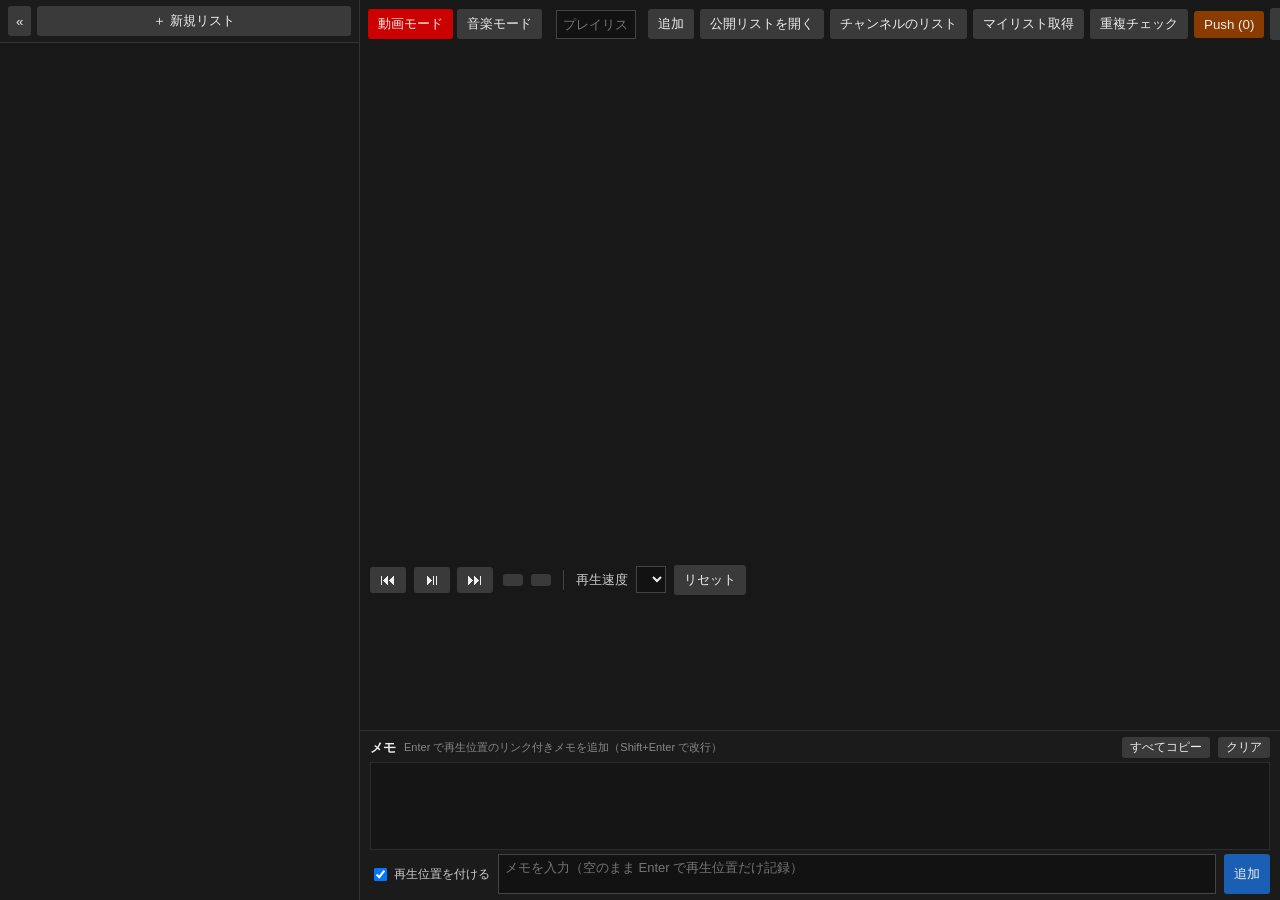
<file: web/index.html>
<!doctype html>
<html lang="ja">
<head>
<meta charset="utf-8">
<title>YouTube Playlist Player</title>
<link rel="stylesheet" href="style.css">
</head>
<body>
<div id="ctxMenu" hidden>
  <button id="ctxPlay">▶ 最初から再生</button>
  <button id="ctxShuffle">🔀 シャッフル再生</button>
  <div class="ctxSep"></div>
  <button id="ctxEdit">編集（並べ替え）</button>
  <button id="ctxUp">一つ上へ</button>
  <button id="ctxDown">一つ下へ</button>
  <button id="ctxFind">検索・並べ替え…</button>
  <button id="ctxRefresh">YouTubeから最新を取得</button>
  <button id="ctxImport">他のリストの動画を取り込む…</button>
  <button id="ctxCompare">他のリストと比較（重複チェック）…</button>
  <button id="ctxDedupModal">重複チェック（プレビュー表示）…</button>
  <button id="ctxDedup">このリスト内の重複を即座に削除</button>
  <button id="ctxShorts">ショート動画を削除</button>
  <button id="ctxRemove">削除（一覧から外す）</button>
</div>
<dialog id="settingsDlg">
  <h3>設定</h3>
  <fieldset>
    <legend>表示・再生</legend>
    <label>起動時の表示モード
      <select id="setMode"><option value="video">動画モード</option><option value="music">音楽モード</option></select>
    </label>
  </fieldset>
  <fieldset>
    <legend>YouTube API 認証情報 <span id="credState"></span></legend>
    <label>クライアントID
      <input id="credId" type="text" autocomplete="off" placeholder="xxxx.apps.googleusercontent.com">
    </label>
    <label>クライアントシークレット
      <input id="credSecret" type="password" autocomplete="off" placeholder="GOCSPX-...">
    </label>
    <div class="dlgBtns left">
      <button id="credAuto" class="primary" title="ダウンロード フォルダの最新の client_secret*.json を読み込みます">ダウンロード済みJSONから自動設定</button>
      <button id="credFile">JSONファイルを選択…</button>
      <input id="credFileInput" type="file" accept=".json,application/json" hidden>
    </div>
    <div class="dlgBtns left">
      <button id="credSave">入力した内容を保存</button>
      <button id="credClear" title="保存済みのログイン情報(token.json)を削除し、次回アクセス時に再認可します">認可をリセット</button>
      <button id="credConsole">Google Cloud Console を開く</button>
    </div>
    <div id="credDir"></div>
    <details>
      <summary>自分の OAuth クライアントを使う場合の取得手順（通常は不要）</summary>
      <ol class="steps">
        <li><a data-url="https://console.cloud.google.com/flows/enableapi?apiid=youtube.googleapis.com">API の有効化ページ</a> を開き、プロジェクトを選択（なければ新規作成）して<b>「有効にする」</b>。<br>
            <span class="note">プロジェクト作成と YouTube Data API v3 の有効化が 1 回で済みます。</span></li>
        <li><a data-url="https://console.cloud.google.com/apis/credentials/consent">OAuth 同意画面</a> を開き、ユーザーの種類は<b>外部</b>、アプリ名とメールアドレスを入力して保存。<b>テストユーザーに自分の Google アカウントを追加</b>します。<br>
            <span class="note">テスト状態のままで構いません（その場合、認可は 7 日で失効するので再認可が必要です）。</span></li>
        <li><a data-url="https://console.cloud.google.com/apis/credentials">認証情報ページ</a> で「認証情報を作成」→「<b>OAuth クライアント ID</b>」→ 種類<b>「デスクトップ アプリ」</b>で作成。<br>
            作成直後のダイアログの<b>「JSON をダウンロード」</b>を押します。<span class="note">（「API キー」「サービス アカウント」は不要です）</span></li>
        <li>上の<b>「ダウンロード済みJSONから自動設定」</b>を押すだけで完了です（別の場所に保存した場合は「JSONファイルを選択…」）。</li>
        <li>メイン画面の「マイリスト取得」を押すとブラウザが開きます。「このアプリは Google で確認されていません」と出たら<b>詳細 → 続行</b>で許可します。以後は自動でログインされます。</li>
      </ol>
      <p class="note">JSON のシークレットが手元にない場合は、認証情報ページでクライアント名をクリックし「シークレットを追加」で発行し直してください。</p>
      <p class="note">API の無料枠は 1 日 10,000 ユニットです。一覧取得は 1 ユニット/50 件、並び順の書き戻しは 50 ユニット/件です。</p>
    </details>
  </fieldset>
  <div class="dlgBtns"><button id="settingsClose">閉じる</button></div>
</dialog>
<dialog id="helpDlg">
  <h3>ヘルプ</h3>
  <table>
    <tr><td>バージョン</td><td id="helpVer">-</td></tr>
    <tr><td>Git リポジトリ</td><td id="helpRepo">-</td></tr>
  </table>
  <div class="dlgBtns"><button id="helpClose">閉じる</button></div>
</dialog>
<dialog id="dedupDlg">
  <div class="dlgHeaderBar">
    <h3>重複チェック・プレイリスト比較</h3>
    <div class="dlgModeBar">
      <label>モード:
        <select id="dedupMode">
          <option value="compare">2つのリストを比較（左右表示）</option>
          <option value="single">リスト内の重複</option>
          <option value="all">全リスト横断比較</option>
        </select>
      </label>
    </div>
  </div>
  <div class="dedupBar">
    <div id="dedupCompareControls" class="dedupModeControls">
      <label class="selLabel">リスト A: <select id="dedupTargetA"></select></label>
      <button id="dedupSwapBtn" title="基準リストAと比較先リストBを入れ替えます">⇄ 入替</button>
      <label class="selLabel">リスト B: <select id="dedupTargetB"></select></label>
    </div>
    <div id="dedupSingleControls" class="dedupModeControls" style="display:none;">
      <label>対象リスト: <select id="dedupTarget"></select></label>
    </div>
    <div id="dedupAllControls" class="dedupModeControls" style="display:none;">
      <span class="dedupNote">すべてのプレイリスト間の共通動画を検出</span>
    </div>
    <button id="dedupScanBtn">再チェック</button>
    <span class="grow"></span>
    <span id="dedupSummaryText" class="pkVideo"></span>
  </div>

  <!-- どちらが多いか数値で分かる比較サマリーカード（compareモード時） -->
  <div id="dedupCompareSummary" class="dedupCompareSummary" style="display:none;">
    <div class="compareCard cardA">
      <div class="cardHeader">
        <span class="cardBadge sideBadgeA">リスト A</span>
        <span class="cardTitle" id="cardTitleA">-</span>
      </div>
      <div class="cardStats">
        <div class="statItem">総曲数: <strong id="cardTotalA">0</strong> 本</div>
        <div class="statItem">重複曲: <strong id="cardDupeA">0</strong> 本</div>
        <div class="statDiff" id="cardDiffA"></div>
      </div>
      <div class="cardActions">
        <button id="checkSideA" class="smallActionBtn">リストA側を全チェック</button>
        <button id="uncheckSideA" class="smallActionBtn">解除</button>
      </div>
    </div>

    <div class="compareCenter">
      <div class="vsText">VS</div>
      <div class="commonStats" id="commonStatsText">共通重複: <strong>0</strong> 本</div>
      <div class="quickActions">
        <button id="keepMoreBtn" class="smallActionBtn highlight" title="曲数が多い方のリストを残し、少ない方の重複をチェックします">多い方を残す（少ない側をチェック）</button>
        <button id="keepLessBtn" class="smallActionBtn" title="曲数が少ない方のリストを残し、多い方の重複をチェックします">少ない方を残す（多い側をチェック）</button>
      </div>
    </div>

    <div class="compareCard cardB">
      <div class="cardHeader">
        <span class="cardBadge sideBadgeB">リスト B</span>
        <span class="cardTitle" id="cardTitleB">-</span>
      </div>
      <div class="cardStats">
        <div class="statItem">総曲数: <strong id="cardTotalB">0</strong> 本</div>
        <div class="statItem">重複曲: <strong id="cardDupeB">0</strong> 本</div>
        <div class="statDiff" id="cardDiffB"></div>
      </div>
      <div class="cardActions">
        <button id="checkSideB" class="smallActionBtn">リストB側を全チェック</button>
        <button id="uncheckSideB" class="smallActionBtn">解除</button>
      </div>
    </div>
  </div>

  <div class="dedupQuickBar">
    <button id="dedupSelDupes" title="重複動画（比較先リスト側や2件目以降）にチェックを入れます">重複分のみ選択</button>
    <button id="dedupSelAll" title="すべてのアイテムを選択します">全選択</button>
    <button id="dedupSelClear" title="すべての選択を解除します">全解除</button>
    <span class="grow"></span>
    <span class="noteText">※ チェックを入れた動画がリストから削除されます</span>
  </div>

  <div id="dedupList" class="dedupContainer"></div>

  <div class="dlgBtns">
    <button id="dedupDeleteBtn" class="danger" disabled>選択した動画を削除 (0件)</button>
    <button id="dedupCloseBtn">閉じる</button>
  </div>
</dialog>
<main>
  <aside id="treePane">
    <div id="treeHead">
      <button id="treeToggle" title="リストを畳む / 開く">«</button>
      <button id="newListBtn" title="手元に新しいリストを作ります（YouTube へは Push で作成）">＋ 新規リスト</button>
    </div>
    <ul id="tree"></ul>
  </aside>
  <div id="rightCol">
    <section id="stage" class="video-mode">
      <div id="topbar">
        <div id="modeBar">
          <button id="modeVideo" class="active">動画モード</button>
          <button id="modeMusic">音楽モード</button>
        </div>
        <input id="plInput" placeholder="プレイリスト・動画・チャンネルの URL / @ハンドル名">
        <span id="status"></span>
        <button id="addBtn" title="プレイリスト: 一覧に追加 / 動画: 再生 / チャンネル: 再生リスト一覧を開く">追加</button>
        <button id="copyBtn" title="公開リストの URL を開き、動画を選んで（全選択可）自分のリストへコピーする">公開リストを開く</button>
        <button id="channelBtn" title="チャンネルURLまたは@ハンドル名から、公開再生リスト一覧を取得します">チャンネルのリスト</button>
        <button id="myBtn">マイリスト取得</button>
        <button id="topDedupBtn" title="プレイリスト間の重複比較・重複チェックを開きます">重複チェック</button>
        <button id="pushBtn" class="danger" title="手元の変更をYouTubeへ反映します">Push (0)</button>
        <div id="menuWrap">
          <button id="menuBtn" aria-label="メニュー" title="メニュー">☰</button>
          <div id="menu" hidden>
            <button id="openDedup">重複チェック…</button>
            <button id="openShorts">ショート動画を一括削除…</button>
            <button id="openSettings">設定</button>
            <button id="openHelp">ヘルプ</button>
          </div>
        </div>
      </div>
    <div id="musicUi">
      <div id="musicMain">
        <img id="musicThumb" alt="">
        <div id="musicTitle">-</div>
        <input id="seek" type="range" min="0" max="1000" value="0">
        <div id="times">0:00 / 0:00</div>
      </div>
      <aside id="musicSide">
        <label for="musicUrl">再生中の動画のURL</label>
        <input id="musicUrl" type="text" readonly placeholder="再生すると表示されます">
        <div class="urlBtns">
          <button id="urlCopy">コピー</button>
          <button id="urlOpen">ブラウザで開く</button>
          <button id="musicChannelBtn" title="再生中動画のチャンネルの再生リスト一覧を取得します">チャンネルのリスト</button>
        </div>
      </aside>
    </div>
    <div id="playerBox"><div id="player"></div></div>
    <div id="speedBar">
      <div class="controls">
        <button id="prevBtn" title="前の動画">⏮</button>
        <button id="playBtn" title="再生 / 一時停止">⏯</button>
        <button id="nextBtn" title="次の動画">⏭</button>
      </div>
      <button id="repeatBtn" class="playMode" title="リピートの種類を選びます"></button>
      <button id="shuffleBtn" class="playMode" title="シャッフルの種類を選びます"></button>
      <span class="sepv"></span>
      <span>再生速度</span>
      <select id="speedSel"></select>
      <button id="speedReset" title="再生速度を 1x に戻します">リセット</button>
      <span id="onceTag" hidden>この1本だけ再生中（終わったら止まります）</span>
    </div>
    </section>
    <footer id="memoPane">
      <div class="memoHead">
        <strong>メモ</strong>
        <span class="memoHint">Enter で再生位置のリンク付きメモを追加（Shift+Enter で改行）</span>
        <span class="grow"></span>
        <button id="memoCopy" title="すべてのメモを、リンク付きのテキストとしてコピーします">すべてコピー</button>
        <button id="memoClear">クリア</button>
      </div>
      <ul id="memoList"></ul>
      <div class="memoInput">
        <label><input type="checkbox" id="memoStamp" checked> 再生位置を付ける</label>
        <textarea id="memoText" rows="2" placeholder="メモを入力（空のまま Enter で再生位置だけ記録）"></textarea>
        <button id="memoAdd" class="primary">追加</button>
      </div>
    </footer>
  </div>
</main>
<script src="https://www.youtube.com/iframe_api"></script>
<script src="common.js"></script>
<script src="app.js"></script>
</body>
</html>
</file>
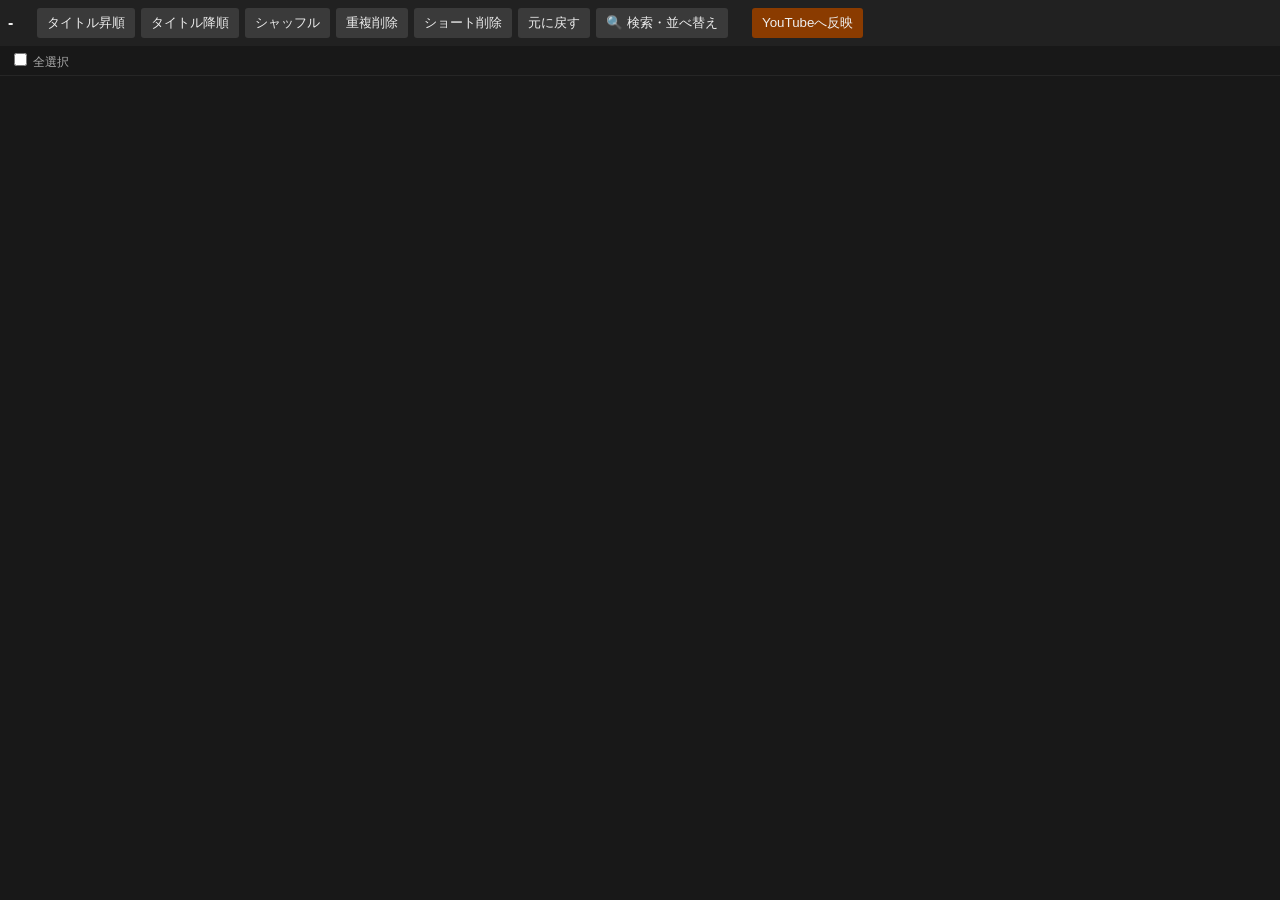
<file: web/editor.html>
<!doctype html>
<html lang="ja">
<head>
<meta charset="utf-8">
<title>並べ替え</title>
<link rel="stylesheet" href="style.css">
</head>
<body class="editor">
<header>
  <strong id="plTitle">-</strong>
  <span id="plDuration" class="plDuration" hidden></span>
  <span class="sep"></span>
  <button data-act="asc">タイトル昇順</button>
  <button data-act="desc">タイトル降順</button>
  <button data-act="shuffle">シャッフル</button>
  <button data-act="dedup">重複削除</button>
  <button data-act="shorts">ショート削除</button>
  <button data-act="reset">元に戻す</button>
  <button id="findBtn">🔍 検索・並べ替え</button>
  <span class="sep"></span>
  <button id="writeBtn" class="danger">YouTubeへ反映</button>
  <span id="status"></span>
</header>
<div id="editorMain">
  <div class="selBar"><label><input type="checkbox" id="selAll"> 全選択</label><span id="selCount"></span></div>
  <ul id="list" class="vlist"></ul>
</div>
<script src="common.js"></script>
<script src="editor.js"></script>
</body>
</html>
</file>
<file: web/style.css>
* { box-sizing: border-box; }
body { margin: 0; font-family: "Segoe UI", "Yu Gothic UI", sans-serif; background: #181818; color: #eee; height: 100vh; display: flex; flex-direction: column; }
header { display: flex; gap: 6px; align-items: center; padding: 8px; background: #212121; flex-wrap: wrap; }
header input { width: 320px; padding: 6px; background: #121212; color: #eee; border: 1px solid #444; }
button { background: #3a3a3a; color: #eee; border: 0; padding: 6px 10px; cursor: pointer; border-radius: 3px; }
button:hover { background: #505050; }
button.active { background: #c00; }
button.danger { background: #8a3b00; }
.sep { width: 12px; }
#status { margin-left: auto; font-size: 12px; color: #aaa; }
main { flex: 1; display: flex; min-height: 0; }
#rightCol { flex: 1; min-width: 0; display: flex; flex-direction: column; }
#stage { flex: 1; position: relative; padding: 8px; min-width: 0; min-height: 0; overflow-y: auto; }
#topbar { display: flex; flex-wrap: nowrap; align-items: center; gap: 6px; margin-bottom: 8px; min-width: 0; }
#topbar button, #topbar #modeBar, #topbar #menuWrap { flex-shrink: 0; white-space: nowrap; }
#topbar input { flex: 1 1 220px; min-width: 80px; padding: 6px; background: #121212; color: #eee; border: 1px solid #444; }
#topbar #status { margin-left: 0; flex: 0 3 auto; min-width: 0; max-width: 240px; overflow: hidden; text-overflow: ellipsis; white-space: nowrap; }
#modeBar { display: flex; gap: 4px; margin-right: 8px; }
#treePane { width: 360px; flex-shrink: 0; overflow-y: auto; border-right: 1px solid #333; }
#treePane.collapsed { width: 36px; overflow: hidden; }
#treePane.collapsed #tree, #treePane.collapsed #newListBtn { display: none; }

/* 動画モード: 16:9 で大きく表示 */
#stage.video-mode #playerBox { width: 100%; aspect-ratio: 16 / 9; max-height: calc(100vh - 300px); }
#stage.video-mode #musicUi { display: none; }
/* 音楽モード: 規約遵守のため非表示にせず 200x200 を隅に配置 */
#stage.music-mode #playerBox { position: absolute; right: 12px; bottom: 12px; width: 200px; height: 200px; z-index: 5; }
#stage.music-mode #musicUi { display: flex; }
#playerBox iframe, #player { width: 100%; height: 100%; }
#musicUi { flex-direction: row; align-items: flex-start; justify-content: center; gap: 24px; padding-top: 20px; }
#musicMain { flex: 1; min-width: 0; display: flex; flex-direction: column; align-items: center; gap: 12px; }
#musicThumb { width: min(360px, 60%); aspect-ratio: 1; object-fit: cover; border-radius: 6px; background: #000; }
#musicTitle { font-size: 20px; text-align: center; max-width: 80%; }
.controls button { font-size: 20px; margin: 0 6px; }
#seek { width: 70%; }
#times { font-size: 12px; color: #aaa; }

#menuWrap { position: relative; }
#menuBtn { font-size: 18px; padding: 4px 10px; }
#menu { position: absolute; right: 0; top: 100%; margin-top: 4px; background: #2b2b2b; border: 1px solid #444; border-radius: 4px; z-index: 20; min-width: 120px; display: flex; flex-direction: column; }
#menu[hidden] { display: none; }
#menu button { background: none; text-align: left; border-radius: 0; padding: 8px 12px; }
#menu button:hover { background: #3f3f3f; }
dialog { background: #222; color: #eee; border: 1px solid #555; border-radius: 6px; min-width: 340px; max-height: 90vh; overflow-y: auto; }
#settingsDlg { width: min(640px, 92vw); }
dialog::backdrop { background: rgba(0,0,0,.5); }
dialog label { display: block; margin: 10px 0; }
dialog select { background: #121212; color: #eee; border: 1px solid #444; padding: 4px; margin-left: 8px; }
dialog td { padding: 4px 12px 4px 0; }
dialog a { color: #6af; cursor: pointer; text-decoration: underline; }
.dlgBtns { text-align: right; margin-top: 12px; }

#tree, .vlist { list-style: none; margin: 0; padding: 0; }
#tree > li > .plname { display: flex; gap: 6px; align-items: center; padding: 8px; cursor: pointer; background: #202020; border-bottom: 1px solid #2c2c2c; user-select: none; }
#tree > li > .plname:hover { background: #2a2a2a; }
#tree > li > .plname.playing { background: #1a2e22; border-left: 3px solid #2ba640; }
#tree > li > .plname.playing:hover { background: #223c2c; }
#tree .arrow { width: 14px; color: #aaa; }
#tree .plPlayBtn {
  background: transparent;
  border: 1px solid #555;
  border-radius: 50%;
  width: 20px;
  height: 20px;
  display: inline-flex;
  align-items: center;
  justify-content: center;
  color: #ccc;
  font-size: 9px;
  cursor: pointer;
  padding: 0;
  margin-right: 2px;
  flex-shrink: 0;
  transition: all 0.15s ease;
}
#tree .plPlayBtn:hover {
  background: #3ea6ff;
  border-color: #3ea6ff;
  color: #000;
  transform: scale(1.15);
}
#tree > li > .plname.playing .plPlayBtn {
  background: #2ba640;
  border-color: #2ba640;
  color: #fff;
}
#tree .name { flex: 1; overflow: hidden; text-overflow: ellipsis; white-space: nowrap; }
#tree .plMeta { margin-left: auto; display: flex; align-items: center; gap: 6px; flex-shrink: 0; }
#tree .cnt { font-size: 12px; color: #888; }
.plDuration {
  font-size: 11px;
  color: #aaa;
  background: #181818;
  padding: 2px 6px;
  border-radius: 3px;
  font-variant-numeric: tabular-nums;
}
#tree .children { padding-left: 14px; }
#tree .children .msg { padding: 6px 8px; color: #888; font-size: 12px; }
.ctxSep { height: 1px; background: #3f3f3f; margin: 4px 0; }
.vlist img {
  width: 96px;
  height: 54px;
  aspect-ratio: 16 / 9;
  object-fit: cover;
  border-radius: 4px;
  background: #000;
  flex-shrink: 0;
  cursor: pointer;
  transition: transform 0.1s ease;
}
.vlist img:hover { transform: scale(1.05); }
.vlist .vPlayBtn {
  background: transparent;
  border: 1px solid #444;
  border-radius: 50%;
  width: 20px;
  height: 20px;
  display: inline-flex;
  align-items: center;
  justify-content: center;
  color: #bbb;
  font-size: 9px;
  cursor: pointer;
  padding: 0;
  flex-shrink: 0;
  transition: all 0.15s ease;
}
.vlist .vPlayBtn:hover {
  background: #3ea6ff;
  border-color: #3ea6ff;
  color: #000;
  transform: scale(1.15);
}
.vlist li.playing .vPlayBtn {
  background: #2ba640;
  border-color: #2ba640;
  color: #fff;
}
.vlist li { display: flex; gap: 8px; align-items: center; padding: 4px 8px; border-bottom: 1px solid #262626; }
.vlist li:hover { background: #262626; }
.vlist li.dragover { border-top: 2px solid #3b82f6; }
.vlist li.drop-before { border-top: 2px solid #3b82f6 !important; }
.vlist li.drop-after { border-bottom: 2px solid #3b82f6 !important; }
#list li.dragover { border-top: 2px solid #3b82f6; }
#list li.drop-before { border-top: 2px solid #3b82f6 !important; }
#list li.drop-after { border-bottom: 2px solid #3b82f6 !important; }
.vlist .no { width: 28px; text-align: right; color: #888; font-size: 12px; flex-shrink: 0; }
.vlist li.changed .no { color: #fa0; }
.vlist .title { flex: 1; min-width: 0; font-size: 13px; overflow: hidden; display: -webkit-box; -webkit-line-clamp: 2; -webkit-box-orient: vertical; line-height: 1.35; }
.vlist .duration { font-size: 11px; color: #aaa; background: #1c1c1c; padding: 2px 6px; border-radius: 3px; font-variant-numeric: tabular-nums; flex-shrink: 0; margin-left: 6px; }
.pkRow .duration { font-size: 11px; color: #aaa; background: #1c1c1c; padding: 1px 5px; border-radius: 3px; font-variant-numeric: tabular-nums; margin-left: 6px; flex-shrink: 0; }
#editorMain { flex: 1; overflow-y: auto; }

fieldset { border: 1px solid #444; border-radius: 4px; margin: 10px 0; }
legend { padding: 0 6px; font-size: 13px; color: #ccc; }
dialog input[type=text], dialog input[type=password] { display: block; width: 100%; margin-top: 4px; padding: 6px; background: #121212; color: #eee; border: 1px solid #444; }
.dlgBtns.left { text-align: left; display: flex; gap: 6px; flex-wrap: wrap; }
#credState { font-size: 12px; }
#credState.ok { color: #6c6; }
#credState.ng { color: #f96; }
#credDir { font-size: 11px; color: #888; margin-top: 6px; word-break: break-all; }
details { margin-top: 10px; }
summary { cursor: pointer; color: #6af; }
.steps { padding-left: 20px; line-height: 1.6; font-size: 13px; }
.steps li { margin-bottom: 8px; }
.note { font-size: 12px; color: #aaa; }
code { background: #111; padding: 1px 4px; border-radius: 3px; }

#ctxMenu { white-space: nowrap; position: fixed; background: #2b2b2b; border: 1px solid #444; border-radius: 4px; z-index: 30; min-width: 140px; box-shadow: 0 4px 12px rgba(0,0,0,.5); }
#ctxMenu[hidden] { display: none; }
#ctxMenu button { display: block; width: 100%; background: none; text-align: left; border-radius: 0; padding: 8px 12px; }
#ctxRemove { color: #f88; }
#ctxMenu button:hover { background: #3f3f3f; }
button.primary { background: #1a5fb4; }
button.primary:hover { background: #2a73d0; }
.dlgBtns.left + .dlgBtns.left { margin-top: 6px; }
.vlist .mv { display: flex; flex-direction: column; gap: 2px; }
.vlist .mv button { padding: 0 6px; font-size: 10px; line-height: 16px; }
.vlist .mv button:disabled { opacity: .3; cursor: default; }
.vlist .handle { cursor: grab; color: #888; padding: 4px 6px; font-size: 18px; line-height: 1; user-select: none; }
.vlist .handle:hover { color: #fff; }
.vlist .handle:active { cursor: grabbing; }
.vlist li[draggable="true"] { opacity: .6; }
#musicSide { width: 300px; flex-shrink: 0; display: flex; flex-direction: column; gap: 8px; }
#musicSide label { font-size: 12px; color: #aaa; }
#musicSide input { width: 100%; padding: 6px; background: #121212; color: #eee; border: 1px solid #444; font-size: 12px; }
.urlBtns { display: flex; gap: 6px; }
#speedBar { display: flex; align-items: center; gap: 8px; margin-top: 8px; font-size: 13px; color: #ccc; }
#speedSel { background: #121212; color: #eee; border: 1px solid #444; padding: 4px; }

#treeHead { position: sticky; top: 0; z-index: 2; padding: 6px 8px; background: #1b1b1b; border-bottom: 1px solid #333; }
#treeHead { display: flex; gap: 6px; }
#treeHead #newListBtn { flex: 1; }
#treePane.collapsed #treeHead { padding: 6px 4px; }
#treeToggle { padding: 6px 8px; }
.badge { font-size: 10px; background: #2a6; color: #fff; padding: 0 6px; border-radius: 8px; white-space: nowrap; }
.badge[hidden] { display: none; }
.vlist li.isnew .title::after { content: "  NEW"; color: #6c6; font-size: 10px; font-weight: bold; }
.ctx { position: fixed; background: #2b2b2b; border: 1px solid #444; border-radius: 4px; z-index: 40; min-width: 160px; white-space: nowrap; box-shadow: 0 4px 12px rgba(0,0,0,.5); }
.ctx button { display: block; width: 100%; background: none; text-align: left; border-radius: 0; padding: 8px 12px; }
.ctx button:hover { background: #3f3f3f; }
.ctx .danger-text { color: #f88; }
#pickerDlg { width: min(460px, 92vw); }
.pkVideo { font-size: 13px; color: #ccc; margin-bottom: 6px; }
.pkList { max-height: 320px; overflow-y: auto; border: 1px solid #333; margin: 8px 0; }
.pkMsg { padding: 10px; color: #aaa; font-size: 13px; }
dialog label.pkRow, .pkRow { display: flex; gap: 8px; align-items: center; padding: 6px 8px; margin: 0; border-bottom: 1px solid #2a2a2a; cursor: pointer; }
.pkRow:hover { background: #262626; }
.pkRow .t { flex: 1; font-size: 13px; }
.pkRow .c { color: #888; font-size: 12px; }
.pkErr { color: #f96; cursor: default; }
dialog .pkNew { display: flex; gap: 6px; }
dialog .pkNew input[type=text] { flex: 1; width: auto; margin-top: 0; }
dialog > input[type=text] { width: 100%; }
#editorMain { min-height: 0; }

#memoPane { flex: 0 0 auto; height: 170px; display: flex; flex-direction: column; border-top: 1px solid #333; background: #1b1b1b; padding: 6px 10px; gap: 4px; }
.memoHead { display: flex; align-items: center; gap: 8px; font-size: 13px; }
.memoHint { color: #888; font-size: 11px; }
.grow { flex: 1; }
.memoHead button { padding: 2px 8px; font-size: 12px; }
#memoList { flex: 1; min-height: 0; overflow-y: auto; list-style: none; margin: 0; padding: 0; border: 1px solid #2c2c2c; background: #151515; }
#memoList li { display: flex; gap: 8px; align-items: baseline; padding: 3px 8px; border-bottom: 1px solid #222; font-size: 13px; }
#memoList .empty { color: #666; padding: 6px 8px; }
#memoList a.ts { color: #6af; text-decoration: underline; cursor: pointer; font-variant-numeric: tabular-nums; white-space: nowrap; }
#memoList .ext { cursor: pointer; color: #888; font-size: 11px; background: none; padding: 0 2px; }
#memoList .vt { color: #888; font-size: 11px; max-width: 160px; overflow: hidden; text-overflow: ellipsis; white-space: nowrap; }
#memoList .tx { flex: 1; white-space: pre-wrap; word-break: break-word; }
#memoList .del { background: none; color: #888; padding: 0 4px; }
#memoList .del:hover { color: #f66; }
#memoList .edit { flex: 1; background: #121212; color: #eee; border: 1px solid #444; font: inherit; padding: 2px 4px; }
.memoInput { display: flex; gap: 8px; align-items: stretch; }
.memoInput label { font-size: 12px; color: #ccc; display: flex; align-items: center; gap: 4px; white-space: nowrap; }
#memoText { flex: 1; resize: none; background: #121212; color: #eee; border: 1px solid #444; padding: 4px 6px; font: inherit; font-size: 13px; }
#tree > li > .plname.dropTarget { outline: 2px dashed #6af; outline-offset: -2px; background: #26364a; }
#importDlg { width: min(460px, 92vw); }
#pushDlg { width: min(540px, 94vw); }
.pushList { margin: 6px 0; padding-left: 18px; max-height: 120px; overflow-y: auto; font-size: 13px; }
.pushCost td:first-child { color: #aaa; }
.pushOk { color: #7c7; }
.pushWarn { color: #f88; }
.pushOpt { display: flex; gap: 8px; align-items: flex-start; padding: 8px; border: 1px solid #444; border-radius: 4px; cursor: pointer; }
.pushMsg { white-space: pre-wrap; }
#pushDlg progress { width: 100%; }
#finderDlg { width: min(640px, 94vw); }
#finderDlg input[type=search] { width: 100%; box-sizing: border-box; }
.fdBar { display: flex; gap: 8px; align-items: center; margin: 8px 0 0; flex-wrap: wrap; }
.fdInfo { font-size: 12px; color: #999; margin-top: 6px; }
.fdList { max-height: 50vh; }
.fdList .no { width: 3em; text-align: right; color: #888; font-size: 12px; }
.fdList .c { max-width: 12em; overflow: hidden; text-overflow: ellipsis; white-space: nowrap; }
#onceTag { color: #fa0; font-size: 12px; margin-left: 8px; }
#onceTag[hidden] { display: none; }
.vlist li.found { outline: 2px solid #f5c542; background: #3a3216; }

#speedBar { flex-wrap: wrap; }
#speedBar .controls button { font-size: 16px; margin: 0 2px; padding: 4px 10px; }
.playMode { white-space: nowrap; }
.playMode.active { background: #1f4e8c; border-color: #6af; color: #fff; }
#speedBar .sepv { width: 1px; height: 20px; background: #444; margin: 0 4px; }

#publicDlg { width: min(720px, 94vw); }
#publicDlg .pkList { max-height: 50vh; }
#publicDlg .pkRow .c { max-width: 12em; overflow: hidden; text-overflow: ellipsis; white-space: nowrap; }
#publicDlg .pkRow .chLink { cursor: pointer; text-decoration: underline; color: #8ab4f8; }
#publicDlg .pkRow .chLink:hover { color: #d2e3fc; }
.pubDest { margin: 12px 0 8px 0; display: flex; flex-direction: column; gap: 8px; background: #1c1c1c; padding: 10px 12px; border-radius: 6px; border: 1px solid #333; }
.pubDestRow { display: flex; align-items: center; gap: 10px; }
.pubDestRow label { display: inline-flex; align-items: center; gap: 6px; cursor: pointer; user-select: none; font-size: 13px; min-width: 145px; white-space: nowrap; }
.pubDestRow input[type=text] { flex: 1; padding: 6px 8px; background: #121212; color: #eee; border: 1px solid #444; border-radius: 4px; font-size: 13px; }
.pubDestRow select { flex: 1; padding: 6px 8px; background: #121212; color: #eee; border: 1px solid #444; border-radius: 4px; font-size: 13px; cursor: pointer; }
.pubDestRow select:disabled { opacity: 0.5; cursor: not-allowed; }
#tree > li > .plname.dropBefore { box-shadow: inset 0 3px 0 #6af; }
#tree > li > .plname.dropAfter { box-shadow: inset 0 -3px 0 #6af; }
.vlist li.sel { background: #1f3a5c; }
.vlist li.sel:hover { background: #254770; }
.selBar { display: flex; gap: 12px; align-items: center; padding: 4px 10px; font-size: 12px; color: #aaa; border-bottom: 1px solid #262626; }
.selBar label { cursor: pointer; user-select: none; }
#channelDlg { width: min(720px, 94vw); }
#channelDlg .pkList { max-height: 50vh; }
.chHeader { display: flex; align-items: center; gap: 12px; margin-bottom: 8px; }
.chThumb { width: 44px; height: 44px; border-radius: 50%; object-fit: cover; background: #222; flex-shrink: 0; }
.chMeta { flex: 1; min-width: 0; }
.chMeta h3 { margin: 0 0 2px 0; font-size: 15px; overflow: hidden; text-overflow: ellipsis; white-space: nowrap; }
.chHandle { color: #aaa; font-size: 12px; }
.chRow { display: flex; align-items: center; gap: 8px; padding: 6px 8px; border-bottom: 1px solid #2a2a2a; }
.chRow:hover { background: #262626; }
.chRow .t { flex: 1; font-size: 13px; min-width: 0; overflow: hidden; text-overflow: ellipsis; white-space: nowrap; }
.chRow .c { color: #888; font-size: 12px; white-space: nowrap; }
.chRow .actions { display: flex; gap: 4px; flex-shrink: 0; }
.chRow .actions button { padding: 2px 8px; font-size: 12px; }

#dedupDlg { width: min(1040px, 96vw); max-height: 90vh; }
.dlgHeaderBar { display: flex; justify-content: space-between; align-items: center; border-bottom: 1px solid #333; padding-bottom: 8px; margin-bottom: 10px; }
.dlgHeaderBar h3 { margin: 0; font-size: 16px; }
.dlgModeBar { font-size: 13px; color: #ccc; }
.dlgModeBar select { background: #222; color: #eee; border: 1px solid #444; padding: 4px 8px; border-radius: 4px; font-weight: bold; }

.dedupBar { display: flex; flex-wrap: wrap; gap: 8px; align-items: center; padding-bottom: 10px; border-bottom: 1px solid #2a2a2a; margin-bottom: 10px; font-size: 13px; }
.dedupBar select { max-width: 260px; }
.selLabel { display: inline-flex; align-items: center; gap: 6px; font-weight: 500; }
.dedupModeControls { display: inline-flex; align-items: center; gap: 8px; }
.dedupNote { color: #aaa; font-size: 11px; }
.dedupPlTag { background: #1e2638; color: #7db0ff; padding: 2px 7px; border-radius: 4px; font-size: 11px; border: 1px solid #32476d; max-width: 170px; overflow: hidden; text-overflow: ellipsis; white-space: nowrap; font-weight: 500; }
#dedupSwapBtn { background: #2c2c2c; border: 1px solid #555; padding: 4px 10px; border-radius: 4px; cursor: pointer; color: #eee; font-weight: bold; font-size: 12px; }
#dedupSwapBtn:hover { background: #3d3d3d; border-color: #888; }

/* 左右比較サマリーカード */
.dedupCompareSummary { display: grid; grid-template-columns: 1fr auto 1fr; gap: 12px; align-items: stretch; background: #181b22; border: 1px solid #2c3444; border-radius: 8px; padding: 12px; margin-bottom: 12px; }
.compareCard { background: #1f2430; border: 1px solid #364156; border-radius: 6px; padding: 10px 12px; display: flex; flex-direction: column; gap: 8px; }
.compareCard.cardA { border-top: 3px solid #3b82f6; }
.compareCard.cardB { border-top: 3px solid #10b981; }
.cardHeader { display: flex; align-items: center; gap: 8px; }
.cardBadge { font-size: 11px; padding: 2px 6px; border-radius: 4px; font-weight: bold; }
.sideBadgeA { background: #1d4ed8; color: #fff; }
.sideBadgeB { background: #047857; color: #fff; }
.cardTitle { font-weight: bold; font-size: 13px; color: #fff; overflow: hidden; text-overflow: ellipsis; white-space: nowrap; flex: 1; }
.cardStats { display: flex; flex-wrap: wrap; align-items: center; gap: 10px; font-size: 12px; color: #cbd5e1; }
.cardStats strong { font-size: 14px; color: #fff; }
.statDiff { font-size: 11px; padding: 2px 8px; border-radius: 12px; font-weight: bold; }
.badgeMore { background: #065f46; color: #6ee7b7; border: 1px solid #059669; }
.badgeLess { background: #7c2d12; color: #fdba74; border: 1px solid #ea580c; }
.badgeSame { background: #374151; color: #d1d5db; }
.cardActions { display: flex; gap: 6px; margin-top: auto; }
.smallActionBtn { background: #262f40; border: 1px solid #475569; color: #e2e8f0; font-size: 11px; padding: 3px 8px; border-radius: 4px; cursor: pointer; }
.smallActionBtn:hover { background: #334155; border-color: #64748b; }
.smallActionBtn.highlight { background: #1e3a8a; border-color: #3b82f6; color: #93c5fd; font-weight: bold; }
.smallActionBtn.highlight:hover { background: #1d4ed8; color: #fff; }

.compareCenter { display: flex; flex-direction: column; align-items: center; justify-content: center; gap: 6px; padding: 0 8px; min-width: 140px; text-align: center; }
.vsText { font-size: 15px; font-weight: 900; color: #64748b; letter-spacing: 2px; }
.commonStats { font-size: 12px; color: #e2e8f0; }
.commonStats strong { color: #f59e0b; font-size: 14px; }
.quickActions { display: flex; flex-direction: column; gap: 4px; width: 100%; margin-top: 4px; }

.dedupQuickBar { display: flex; align-items: center; gap: 8px; font-size: 12px; margin-bottom: 10px; color: #94a3b8; }
.noteText { font-size: 11px; color: #94a3b8; }

.dedupContainer { overflow-y: auto; display: flex; flex-direction: column; gap: 10px; min-height: 200px; max-height: 52vh; padding-right: 4px; }

/* 左右対比グリッド行カード */
.compareRow { display: flex; flex-direction: column; gap: 8px; background: #181a20; border: 1px solid #2d3342; border-radius: 6px; padding: 10px 12px; }
.compareCommonHead { display: flex; gap: 10px; align-items: center; }
.compareVideoMeta { flex: 1; min-width: 0; display: flex; flex-direction: column; gap: 3px; }
.compareVideoTitle { font-weight: bold; font-size: 13px; color: #f1f5f9; white-space: nowrap; overflow: hidden; text-overflow: ellipsis; }
.compareVideoSub { display: flex; gap: 8px; align-items: center; font-size: 11px; color: #94a3b8; }

.compareSidesGrid { display: grid; grid-template-columns: 1fr 1fr; gap: 10px; }
.compareSideBox { background: #1f232d; border: 1px solid #333c4d; border-radius: 5px; padding: 8px 10px; display: flex; align-items: center; justify-content: space-between; transition: background 0.15s, border-color 0.15s; }
.compareSideBox.sideA { border-left: 3px solid #3b82f6; }
.compareSideBox.sideB { border-left: 3px solid #10b981; }
.compareSideBox.checked { background: #351c1c; border-color: #882b2b; }
.compareSideLabel { display: flex; align-items: center; gap: 8px; width: 100%; cursor: pointer; user-select: none; font-size: 12px; }
.sideColTag { font-size: 10px; font-weight: bold; padding: 1px 6px; border-radius: 3px; }
.tagA { background: #1d4ed8; color: #fff; }
.tagB { background: #047857; color: #fff; }
.sidePos { color: #94a3b8; font-variant-numeric: tabular-nums; font-size: 11px; }
.sideActionHint { margin-left: auto; font-size: 11px; color: #f87171; font-weight: bold; }
.sideActionHint.keep { color: #34d399; }

/* 単一リスト/全体モード用グループ */
.dedupGroup { display: flex; gap: 12px; background: #1c1c1c; border: 1px solid #333; border-radius: 6px; padding: 10px; align-items: flex-start; }
.dedupThumb { width: 100px; aspect-ratio: 16/9; object-fit: cover; border-radius: 4px; background: #000; flex-shrink: 0; cursor: pointer; }
.dedupThumb:hover { filter: brightness(1.2); }
.dedupDetails { flex: 1; min-width: 0; display: flex; flex-direction: column; gap: 6px; }
.dedupTitle { font-weight: bold; font-size: 13px; white-space: nowrap; overflow: hidden; text-overflow: ellipsis; color: #eee; }
.dedupMeta { display: flex; gap: 8px; align-items: center; font-size: 11px; color: #aaa; flex-wrap: wrap; }
.dedupPl { color: #88c; }
.dedupItems { display: flex; flex-wrap: wrap; gap: 6px; margin-top: 4px; }
.dedupItemLabel { display: inline-flex; align-items: center; gap: 6px; background: #282828; padding: 4px 8px; border-radius: 4px; font-size: 12px; cursor: pointer; border: 1px solid #3a3a3a; user-select: none; }
.dedupItemLabel.isDupe { background: #352525; border-color: #633; }
.dedupItemLabel:hover { border-color: #666; }
.badgeOrig { background: #2a6; color: #fff; font-size: 10px; padding: 1px 6px; border-radius: 8px; }
.badgeDupe { background: #d33; color: #fff; font-size: 10px; padding: 1px 6px; border-radius: 8px; }
.dedupPos { color: #bbb; font-variant-numeric: tabular-nums; }
.dedupPlayBtn { background: none; border: 1px solid #555; padding: 2px 6px; font-size: 11px; border-radius: 3px; cursor: pointer; color: #ccc; }
.dedupPlayBtn:hover { background: #333; color: #fff; }
</file>
